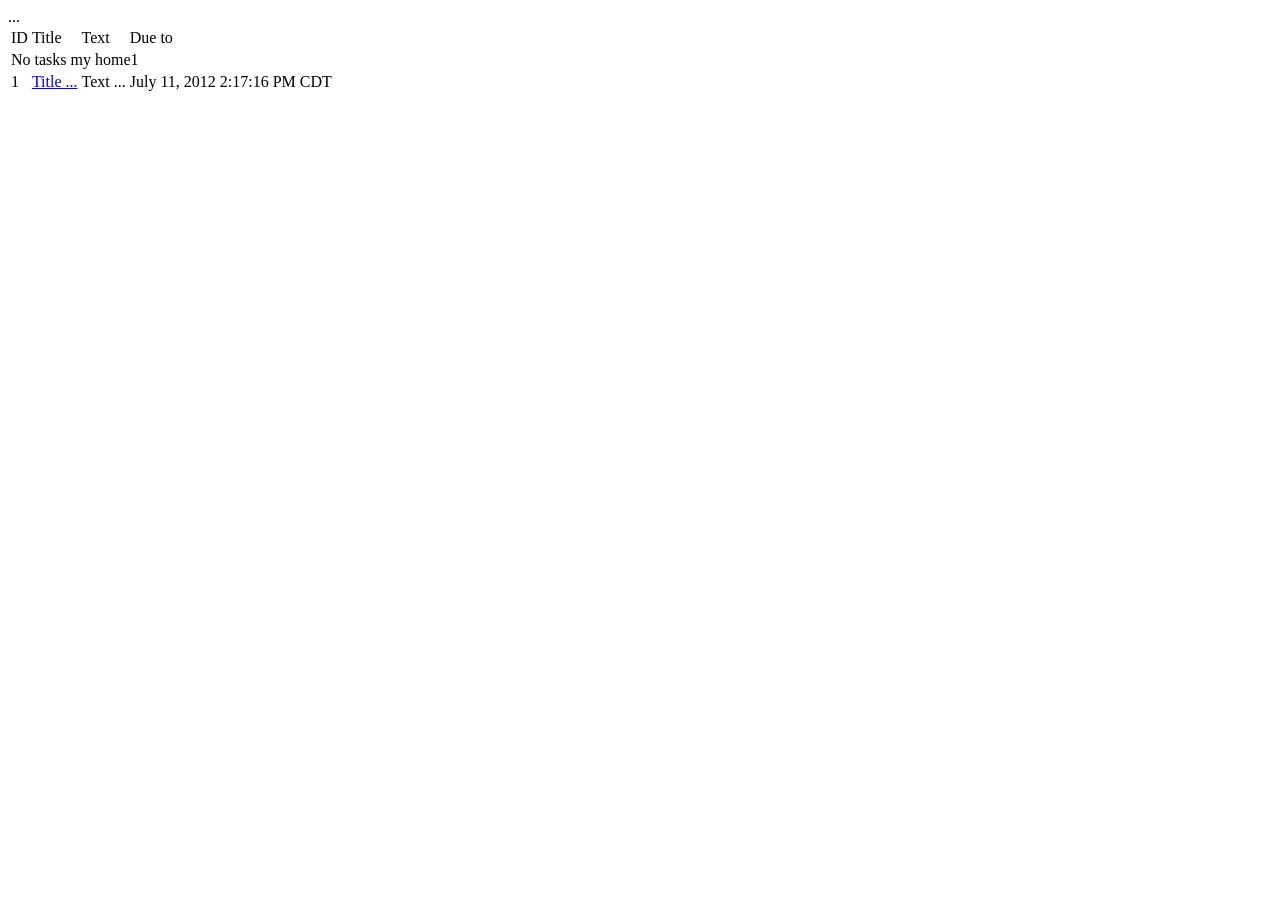
<file: src/main/resources/templates/home.html>
<!DOCTYPE html>
<html layout:decorator="layout">
  <head>
    <title>Home</title>
    ...
  </head>
  <body>
    <!-- /* Content of this page will be decorated by the elements of layout.html (task/layout) */ -->
    <div layout:fragment="sidebar">
    	<div th:replace="fragments/sidebar :: sidebar">
    	</div>
    </div>
    <div layout:fragment="content">
      <table class="table table-bordered table-striped">
        <thead>
          <tr>
            <td>ID</td>
            <td>Title</td>
            <td>Text</td>
            <td>Due to</td>
          </tr>
        </thead>
        <tbody>
          <tr>
            <td colspan="4">No tasks my home1</td>
          </tr>
          <tr>
            <td>1</td>
            <td><a href="view.html">Title ...</a></td>
            <td >Text ...</td>
            <td >July 11, 2012 2:17:16 PM CDT</td>
          </tr>
        </tbody>
      </table>
    </div>
  </body>
</html>
</file>
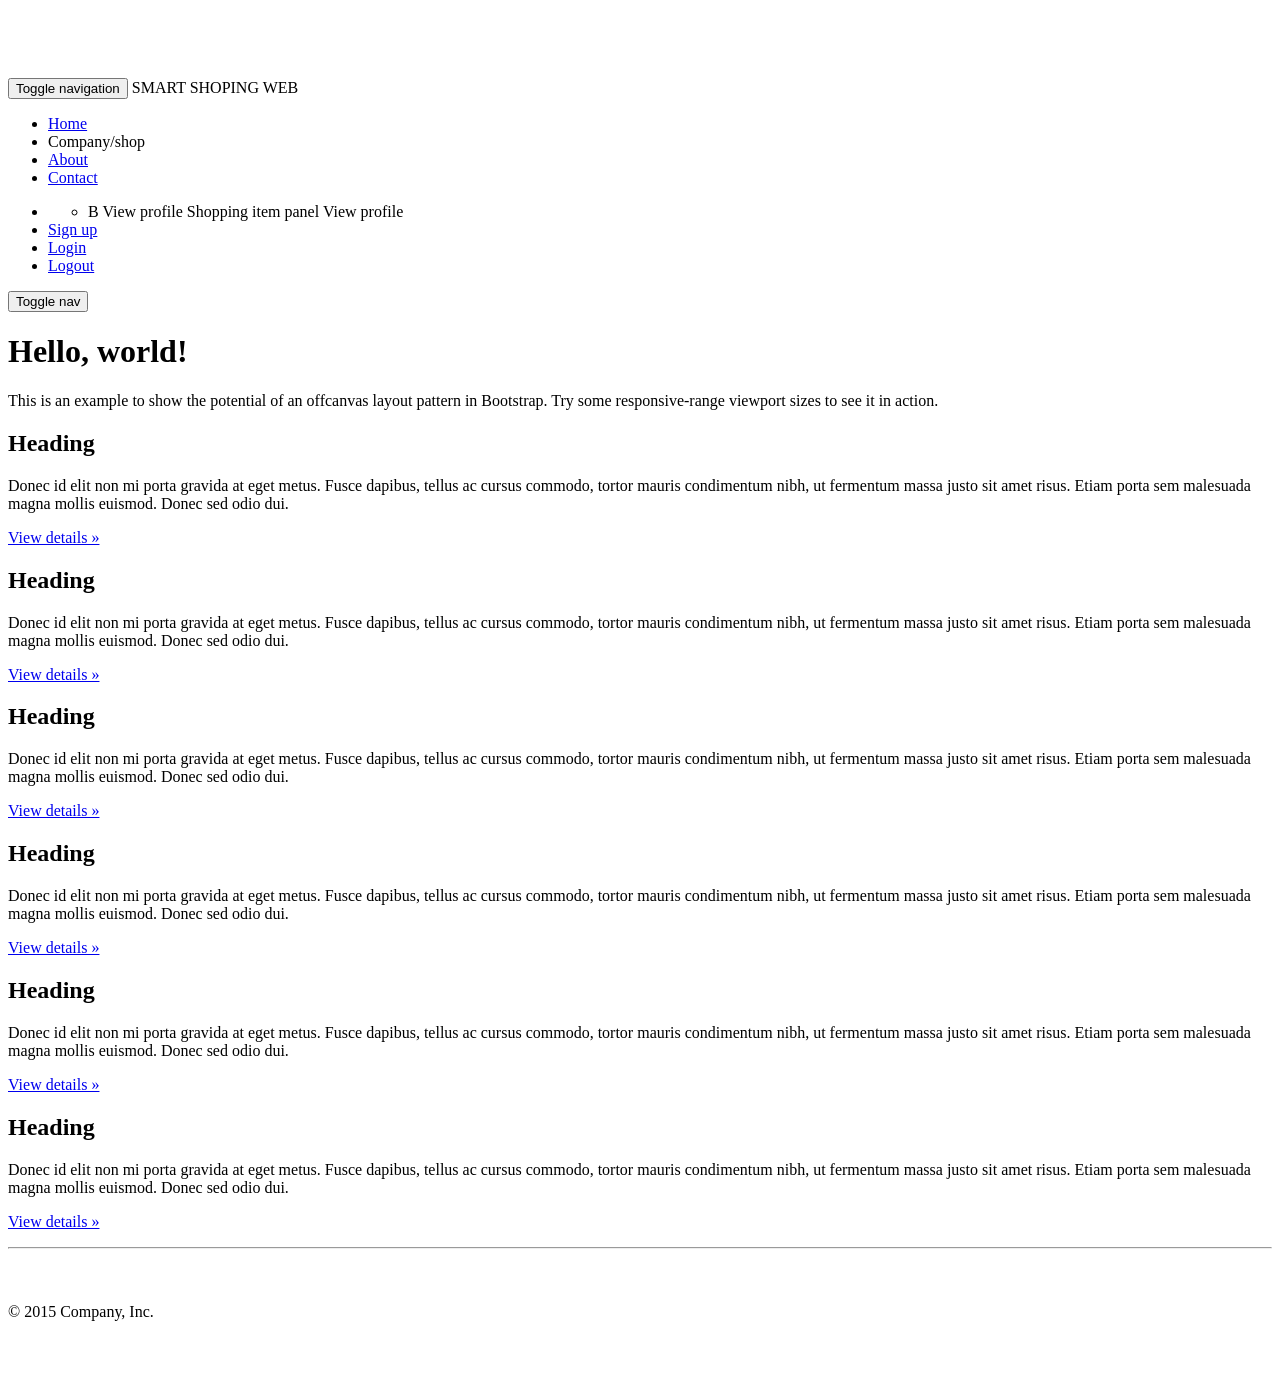
<file: src/main/resources/templates/layout.html>
<!DOCTYPE html>
<html lang="en" ng-app="SmartShoppingApp"
      xmlns="http://www.w3.org/1999/xhtml"
      xmlns:th="http://www.thymeleaf.org"
      xmlns:sec="http://www.thymeleaf.org/thymeleaf-extras-springsecurity3" >
    <head>
        <meta charset="utf-8"/>
        <meta http-equiv="X-UA-Compatible" content="IE=edge"/>
        <meta name="viewport" content="width=device-width, initial-scale=1"/>
        <!-- The above 3 meta tags *must* come first in the head; any other head content must come *after* these tags -->
        <meta name="description" content="a"/>
        <meta name="author" content="a"/>
        <!--     <link rel="icon" href="../../favicon.ico"> -->

        <!-- <title>Off Canvas Template for Bootstrap</title> -->

        <!-- Bootstrap core CSS -->
        <!-- Each token will be replaced by their respective titles in the resulting page. href="../../css/thvsjsp.css" -->
        <title layout:title-pattern="$DECORATOR_TITLE - $CONTENT_TITLE">Task List</title>
        <!--  meta http-equiv="Content-Type" content="text/html; charset=UTF-8" /-->
        
        <!-- <link rel="stylesheet" type="text/css" media="all"
        th:href="@{/externallib/metro-ui-css-3.0/css/metro-schemes.min.css}"/>  -->

        <link rel="stylesheet" type="text/css" media="all"
              th:href="@{/externallib/bootstrap-3.3.6-dist/css/bootstrap.min.css}"/>
        <link rel="stylesheet" type="text/css" media="all"
              th:href="@{/externallib/bootstrap-3.3.6-dist/css/bootstrap-theme.min.css}"/>
        <link rel="stylesheet" type="text/css" media="all"
              th:href="@{/externallib/metro-ui-css-3.0/css/metro-bootstrap.css}"/>
        <link rel="stylesheet" type="text/css" media="all"
              th:href="@{/externallib/select2-4.0.1/dist/css/select2.css}"/>
        <link rel="stylesheet" type="text/css" media="all"
              th:href="@{/externallib/bootstrap-datepicker-1.4.0-dist/css/bootstrap-datepicker.min.css}"/>
        <link rel="stylesheet" type="text/css" media="all"
          th:href="@{/externallib/metro-ui-css-3.0/css/metro.min.css}"/>
              
        <script th:src="@{/externallib/jquery/jquery-1.11.3.min.js}"></script>
        <script th:src="@{/externallib/angularjs/angular.min.js}"></script>  
        <script th:src="@{/externallib/angularjs/ui-utils.js}"></script> 
        <script th:src="@{/externallib/angularjs/angular-messages.min.js}"></script>
        <script th:src="@{/externallib/metro-ui-css-3.0/js/metro.min.js}"></script>
        <!-- <script th:src="@{/externallib/angularjs/angular-route.min.js}"></script> -->
        <script th:src="@{/externallib/select2-4.0.1/dist/js/select2.full.js}"></script>
        <!--  <script th:src="@{/externallib/hrms/angular/hrms.directive.js}"></script> -->
        <script th:src="@{/smartshopping/utils/UtilsService.js}"></script>
        <script th:src="@{/smartshopping/service/ServiceConfig.js}"></script>
        <script th:src="@{/smartshopping/angular/components.js}"></script>
        <script th:src="@{/smartshopping/utils/utils.js}"></script>

        <style type="text/css">
            /*
     * Style tweaks
     * --------------------------------------------------
     */
            html,
            body {
                overflow-x: hidden; /* Prevent scroll on narrow devices */
            }
            body {
                padding-top: 70px;
            }
            footer {
                padding: 30px 0;
            }

            /*
             * Off Canvas
             * --------------------------------------------------
             */
            @media screen and (max-width: 767px) {
                .row-offcanvas {
                    position: relative;
                    -webkit-transition: all .25s ease-out;
                    -o-transition: all .25s ease-out;
                    transition: all .25s ease-out;
                }

                .row-offcanvas-right {
                    right: 0;
                }

                .row-offcanvas-left {
                    left: 0;
                }

                .row-offcanvas-right
                .sidebar-offcanvas {
                    right: -50%; /* 6 columns */
                }

                .row-offcanvas-left
                .sidebar-offcanvas {
                    left: -50%; /* 6 columns */
                }

                .row-offcanvas-right.active {
                    right: 50%; /* 6 columns */
                }

                .row-offcanvas-left.active {
                    left: 50%; /* 6 columns */
                }

                .sidebar-offcanvas {
                    position: absolute;
                    top: 0;
                    width: 50%; /* 6 columns */
                }
            }

            .popover.bottom > .arrow::after {
                border-bottom-color: #9a1616  !important;
                border-top-width: 0;
                content: " ";
                margin-left: -10px;
                top: 1px;
            }
            .popover {
                background-color: #9a1616 !important;
                color: white;
            }

        </style>
    </head>

    <body>
        <nav class="navbar navbar-fixed-top navbar-default">
            <div class="container">
                <div class="navbar-header">
                    <button type="button" class="navbar-toggle collapsed" data-toggle="collapse" data-target="#navbar" aria-expanded="false" aria-controls="navbar">
                        <span class="sr-only">Toggle navigation</span>
                        <span class="icon-bar"></span>
                        <span class="icon-bar"></span>
                        <span class="icon-bar"></span>
                    </button>
                    <a class="navbar-brand" th:href="@{/}">SMART SHOPING WEB</a>
                </div>
                <div id="navbar" class="collapse navbar-collapse">
                    <ul class="nav navbar-nav">
                        <li class="active"><a href="#">Home</a></li>
                        <li ><a th:href="@{/business/list}">Company/shop</a></li>
                        <li><a href="#about">About</a></li>
                        <li><a href="#contact">Contact</a></li>
                    </ul>
                    <ul class="nav navbar-nav navbar-right">
                        <li class="dropdown" sec:authorize="isAuthenticated()">
                            <a href="#" class="dropdown-toggle" 
                               data-toggle="dropdown" role="button" aria-haspopup="true"
                               aria-expanded="false">
                                <span class="caret"></span> 
                                <span th:text ="${#authentication.getPrincipal().getUser().getName()}"></span> 
                            </a>
                            <ul class="dropdown-menu">
                                <li>
                                    <a th:href="@{/business-view/}+${#authentication.getPrincipal().getUser().getId()}" sec:authorize="hasAuthority('BUSINESS')"> B View profile</a>
                                    <a th:href="@{/business-item-panel/}+${#authentication.getPrincipal().getUser().getId()}" sec:authorize="hasAuthority('BUSINESS')"> Shopping item panel</a>
                                    <a th:href="@{/user-view/}+${#authentication.getPrincipal().getUser().getId()}" sec:authorize="hasAuthority('USER')">View profile</a>
                                </li>
                            </ul>
                        </li>
                        <li><a sec:authorize="!isAuthenticated()" href="/signup" th:href="@{/signup}">Sign up</a></li>
                        <li><a sec:authorize="!isAuthenticated()" href="/login" th:href="@{/login}">Login</a></li>
                        <li>
                            <a sec:authorize="isAuthenticated()" href="/logout" th:href="@{/logout}">Logout</a>
                        </li>
                    </ul>
                </div><!-- /.nav-collapse -->
            </div><!-- /.container -->
        </nav><!-- /.navbar -->

        <div class="container">

            <div class="row row-offcanvas row-offcanvas-right">

                <div class="col-xs-12 col-sm-12">
                    <div layout:fragment="content">
                        <p class="pull-right visible-xs">
                            <button type="button" class="btn btn-primary btn-xs" data-toggle="offcanvas">Toggle nav</button>
                        </p>
                        <div class="jumbotron">
                            <h1>Hello, world!</h1>
                            <p>This is an example to show the potential of an offcanvas layout pattern in Bootstrap. Try some responsive-range viewport sizes to see it in action.</p>
                        </div>
                        <div class="row">
                            <div class="col-xs-6 col-lg-4">
                                <h2>Heading</h2>
                                <p>Donec id elit non mi porta gravida at eget metus. Fusce dapibus, tellus ac cursus commodo, tortor mauris condimentum nibh, ut fermentum massa justo sit amet risus. Etiam porta sem malesuada magna mollis euismod. Donec sed odio dui. </p>
                                <p><a class="btn btn-default" href="#" role="button">View details &raquo;</a></p>
                            </div><!--/.col-xs-6.col-lg-4-->
                            <div class="col-xs-6 col-lg-4">
                                <h2>Heading</h2>
                                <p>Donec id elit non mi porta gravida at eget metus. Fusce dapibus, tellus ac cursus commodo, tortor mauris condimentum nibh, ut fermentum massa justo sit amet risus. Etiam porta sem malesuada magna mollis euismod. Donec sed odio dui. </p>
                                <p><a class="btn btn-default" href="#" role="button">View details &raquo;</a></p>
                            </div><!--/.col-xs-6.col-lg-4-->
                            <div class="col-xs-6 col-lg-4">
                                <h2>Heading</h2>
                                <p>Donec id elit non mi porta gravida at eget metus. Fusce dapibus, tellus ac cursus commodo, tortor mauris condimentum nibh, ut fermentum massa justo sit amet risus. Etiam porta sem malesuada magna mollis euismod. Donec sed odio dui. </p>
                                <p><a class="btn btn-default" href="#" role="button">View details &raquo;</a></p>
                            </div><!--/.col-xs-6.col-lg-4-->
                            <div class="col-xs-6 col-lg-4">
                                <h2>Heading</h2>
                                <p>Donec id elit non mi porta gravida at eget metus. Fusce dapibus, tellus ac cursus commodo, tortor mauris condimentum nibh, ut fermentum massa justo sit amet risus. Etiam porta sem malesuada magna mollis euismod. Donec sed odio dui. </p>
                                <p><a class="btn btn-default" href="#" role="button">View details &raquo;</a></p>
                            </div><!--/.col-xs-6.col-lg-4-->
                            <div class="col-xs-6 col-lg-4">
                                <h2>Heading</h2>
                                <p>Donec id elit non mi porta gravida at eget metus. Fusce dapibus, tellus ac cursus commodo, tortor mauris condimentum nibh, ut fermentum massa justo sit amet risus. Etiam porta sem malesuada magna mollis euismod. Donec sed odio dui. </p>
                                <p><a class="btn btn-default" href="#" role="button">View details &raquo;</a></p>
                            </div><!--/.col-xs-6.col-lg-4-->
                            <div class="col-xs-6 col-lg-4">
                                <h2>Heading</h2>
                                <p>Donec id elit non mi porta gravida at eget metus. Fusce dapibus, tellus ac cursus commodo, tortor mauris condimentum nibh, ut fermentum massa justo sit amet risus. Etiam porta sem malesuada magna mollis euismod. Donec sed odio dui. </p>
                                <p><a class="btn btn-default" href="#" role="button">View details &raquo;</a></p>
                            </div><!--/.col-xs-6.col-lg-4-->
                        </div><!--/row-->
                    </div>
                </div><!--/.col-xs-12.col-sm-9-->

                
            </div><!--/row-->

            <hr/>

            <footer>
                <p>&copy; 2015 Company, Inc.</p>
            </footer>

        </div><!--/.container-->


        <!-- Bootstrap core JavaScript
        ================================================== -->
        <!-- Placed at the end of the document so the pages load faster -->
        <script th:src="@{/externallib/bootstrap-3.3.6-dist/js/bootstrap.min.js}"></script>
        <script th:src="@{/externallib/bootstrap-datepicker-1.4.0-dist/js/bootstrap-datepicker.min.js}"></script>
        <script type="text/javascript">
            $('.dateOfBirth').datepicker({})
        </script>
    </body>
</html>
</file>
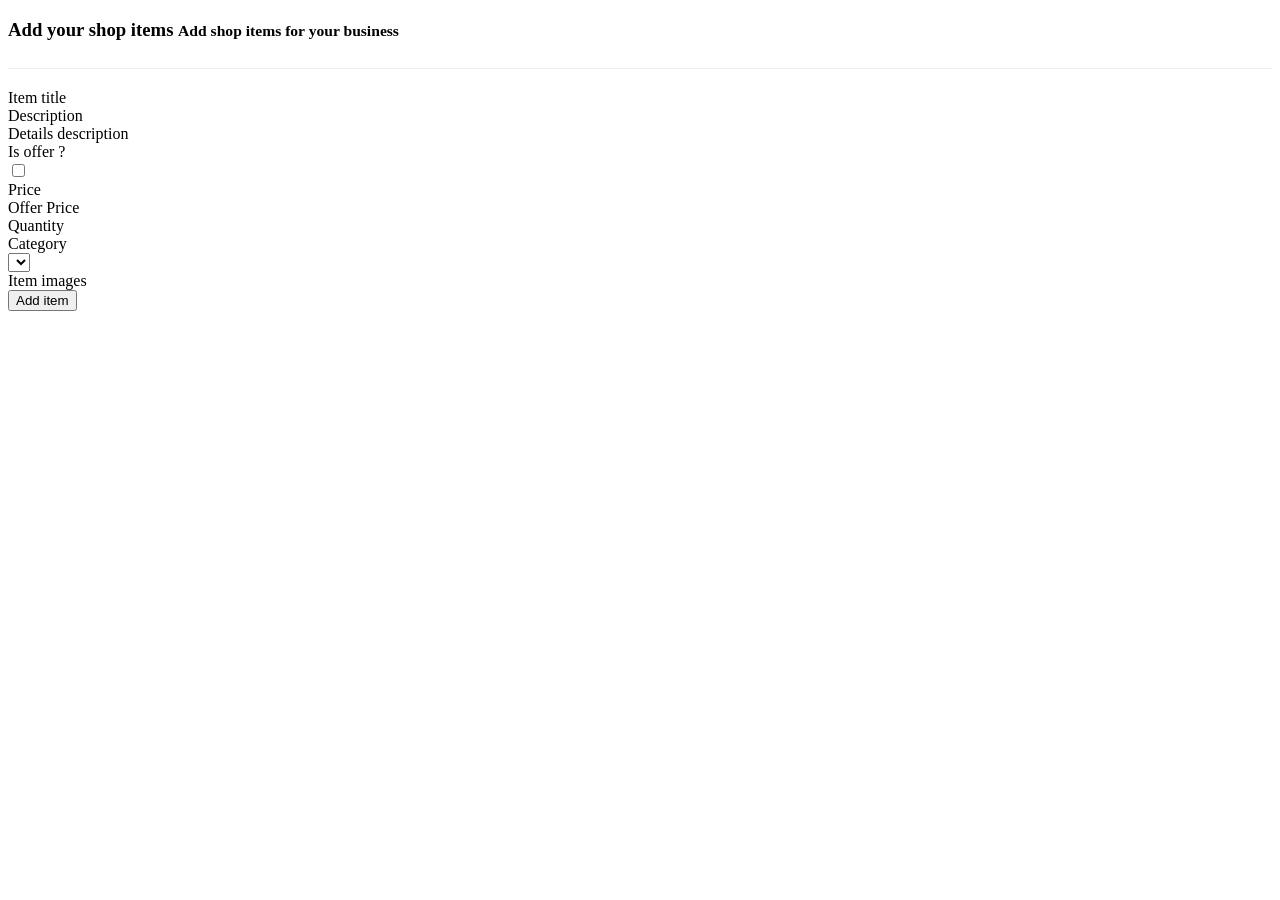
<file: src/main/resources/templates/business/item-panel.html>
<!DOCTYPE html>
<!--
To change this license header, choose License Headers in Project Properties.
To change this template file, choose Tools | Templates
and open the template in the editor.
-->
<html layout:decorator="layout">
    <head>
    	<script th:src="@{/externallib/ckeditor/ckeditor.js}"></script>
        <script th:src="@{/smartshopping/angular/controller/business.controller.js}"></script>
        
        
        <style type="text/css">
            .page-header {
                border-bottom: 1px solid #eee;
                margin: 0px 0px 20px 0px !important;
                padding-bottom: 9px;
            }
        </style>
    </head>
    <body>
        <!-- /* Content of this page will be decorated by the elements of layout.html (task/layout) */ -->
        <div layout:fragment="sidebar">
            <div th:replace="fragments/sidebar :: sidebar"></div>
        </div>
        <div layout:fragment="content" ng-controller="ShopItemController" th:attr="ng-init='init('+${businessId}+')'" >
            <div th:replace="fragments/togglenav :: togglenav" />
            <div th:replace ="fragments/message/validation.error.message :: validationErrorMessage" />

            <div class="page-header">
                <h3>Add your shop items <small>Add shop items for your business</small></h3>
            </div>

            <ng-form class="form-horizontal" name="iAddItemForm">
                <div class="form-group">
                    <label for="title" class="col-sm-2 control-label">Item title</label>
                    <div class="col-sm-5">
                        <sh-text-field type="text" sh-required="true" id="title"
                                       sh-placeholder="Enter item title" 
                                       sh-form="iAddItemForm" sh-field="bTitle" 
                                       sh-error-messages="titleError"
                                       ng-model="item.title" name="iTitle"/>
                    </div>
                </div>

                <div class="form-group">
                    <label for="description" class="col-sm-2 control-label">Description</label>
                    <div class="col-sm-5">
                        <sh-text-area-fileld type="text" sh-required="true" id="description"
                                             sh-placeholder="Enter decription" 
                                             sh-form="iAddItemForm" sh-field="iDecription" 
                                             sh-error-messages="descriptionError"
                                             ng-model="item.description" name="iDecription"/>
                    </div>
                </div>
                <div class="form-group">
                    <label for="iDetailsDecription" class="col-sm-2 control-label">Details description</label>
                    <div class="col-sm-5">
                       <sh-ck-editor id="iDetailsDecription"  ng-model="item.detailsDescription" name="iDetailsDecription">
                       
                       </sh-ck-editor>                    
                    </div>
                    
            		<!-- <script type="text/javascript">
            			// Replace the textarea id="editor1" with a CKEditor
          			 	// instance, using default configuration.
           				CKEDITOR.replace('iDetailsDecription');
            			//alert($('#iDetailsDecription').html('gghg'));
            		</script> -->
                </div>
                <div class="form-group">
                    <label for="offer" class="col-sm-2 control-label">Is offer ?</label>
                    <div class="col-sm-5">
                        <div class="checkbox">
                            <label>
                                <input type="checkbox" value="remember-me" ng-model="item.offer"/> 
                            </label>
                        </div>
                    </div>
                </div>
                <div class="form-group">
                    <label for="price" class="col-sm-2 control-label">Price</label>
                    <div class="col-sm-5">
                        <sh-text-field type="number" step="0.01" sh-required="true" id="price"
                                       sh-placeholder="Enter item price" 
                                       sh-form="iAddItemForm" sh-field="iPrice" 
                                       sh-error-messages="priceError"
                                       ng-model="item.price" name="iPrice"
                                       ng-pattern="/^[0-9]+(\.[0-9]{1,2})?$/" />
                    </div>
                </div>
                <div class="form-group">
                    <label for="offerPrice" class="col-sm-2 control-label">Offer Price</label>
                    <div class="col-sm-5">
                        <sh-text-field type="number" step="0.01" sh-required="false" id="offerPrice"
                                       sh-placeholder="Enter item offer price" 
                                       sh-form="iAddItemForm" sh-field="iOfferPrice" 
                                       ng-model="item.offerPrice" name="iOfferPrice"
                                       ng-pattern="/^[0-9]+(\.[0-9]{1,2})?$/" />
                    </div>
                </div>
                <div class="form-group">
                    <label for="quantity" class="col-sm-2 control-label">Quantity</label>
                    <div class="col-sm-5">
                        <sh-text-field type="number" sh-required="true" id="quantity"
                                       sh-placeholder="Enter item quantity" 
                                       sh-form="iAddItemForm" sh-field="iQuantity" 
                                       sh-error-messages="quantityError"
                                       ng-model="item.quantity" name="iQuantity"/>
                    </div>
                </div>
                <div class="form-group">
                    <label for="category" class="col-sm-2 control-label">Category</label>
                    <div class="col-sm-5">
                        <!--sh-text-field type="text" 
                                       sh-placeholder="Enter item  category" 
                                       sh-form="iAddItemForm" sh-field="iCategory" 
                                       sh-error-messages="categoryError"
                                       ng-model="item.category" name="iCategory"/-->
                        <select class="form-control" ng-init="item.category = categories[0]"
                                ng-options="category as category for category in categories" 
                                ng-model="item.category"></select>
                    </div>
                </div>
                <div class="form-group">
                    <label for="itemImages" class="col-sm-2 control-label">Item images</label>
                    <div class="col-sm-5">
                        <sh-file-upload-field type="file" id="itemImages" 
                                              sh-field="iItemImages" 
                                              sh-form="iAddItemForm"
                                              ng-model="item.images"
                                              formats="jpg,jpeg,png,gif"
                                              docmaxsize="500"
                                              multiple=""/>
                    </div>
                </div>
                <div class="form-group">
                    <div class="col-sm-offset-2 col-sm-5">
                        <button type="button" class="btn btn-default" ng-click="addItem(item)">Add item</button>
                    </div>
                </div>
            </ng-form>
        </div>
    </body>
</html>
</file>
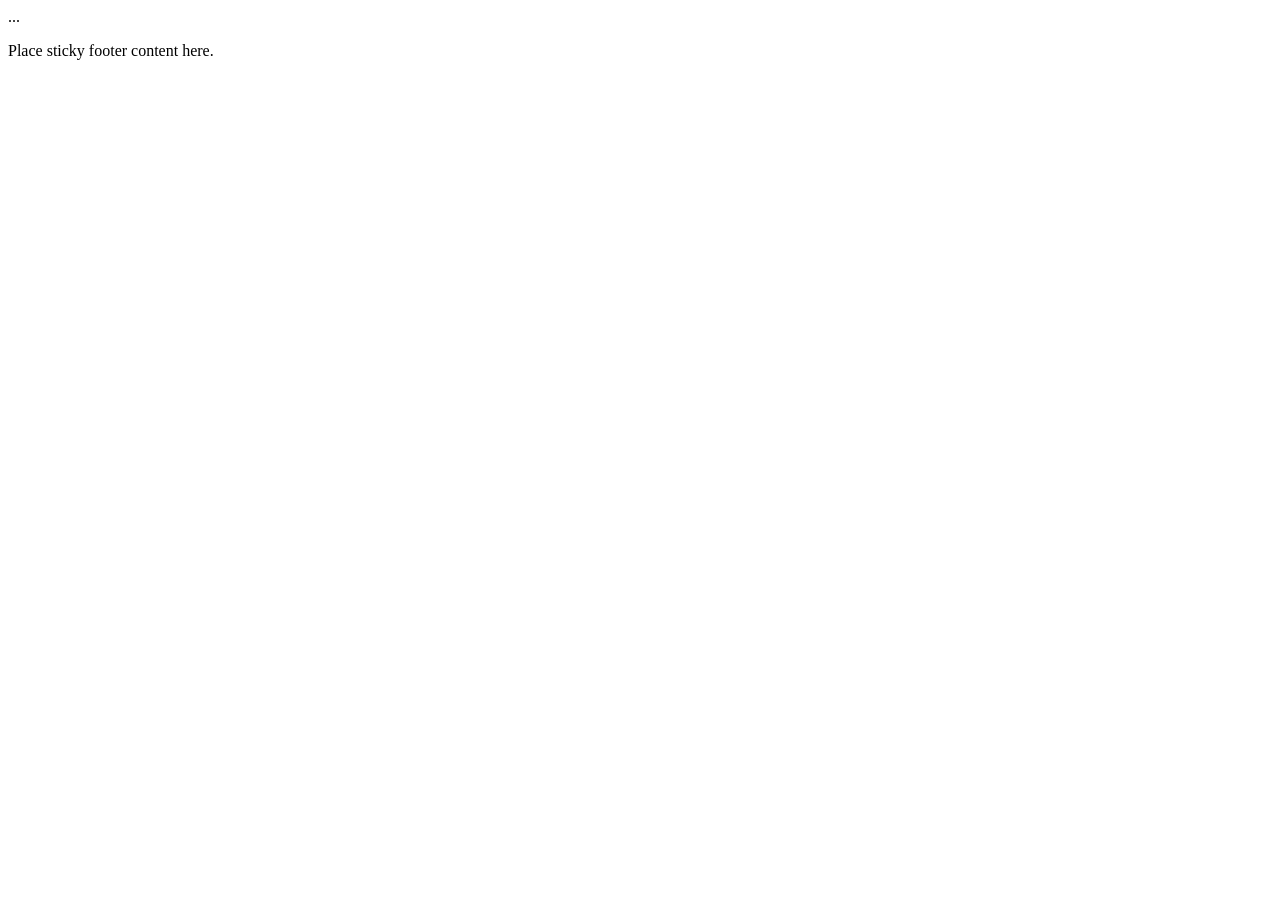
<file: src/main/resources/templates/fragments/footer.html>
<!DOCTYPE html>
<html>
  <head>
    ...
  </head>
  <body>
    <div th:fragment="footer">
     <footer class="footer">
      <div class="container">
        <p class="text-muted">Place sticky footer content here.</p>
      </div>
    </footer>
    </div>
  </body>
</html>
</file>
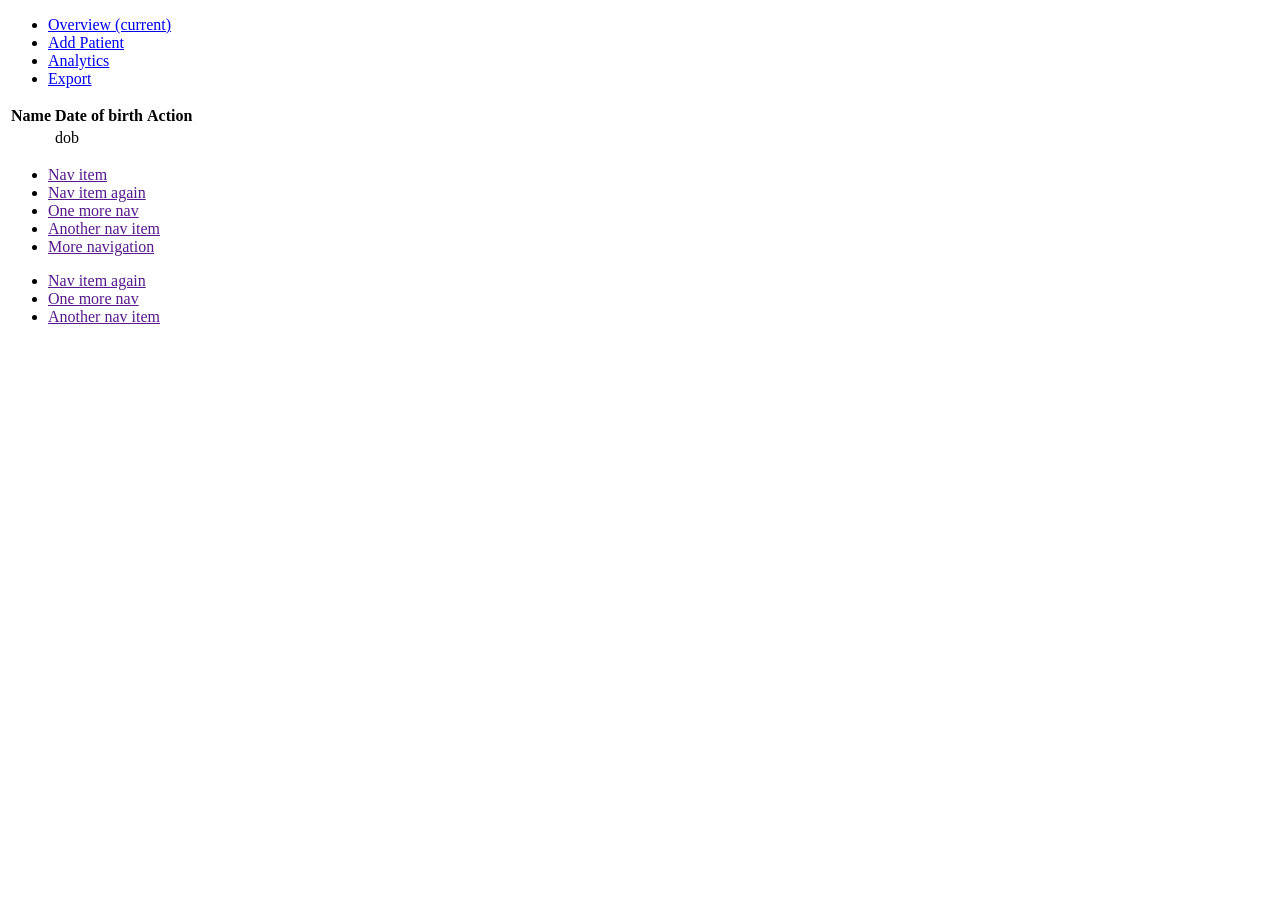
<file: src/main/resources/templates/fragments/sidebar.html>
<!DOCTYPE html>
<html>
<head>
<meta charset="ISO-8859-1" />
<title>Insert title here</title>
</head>
<body>
<div th:fragment="sidebar">
	<ul class="nav nav-sidebar">
            <li><a href="#">Overview <span class="sr-only">(current)</span></a></li>
            <li><a href="#" th:href="@{/add-patient}">Add Patient</a></li>
            <li><a href="#">Analytics</a></li>
            <li><a href="#">Export</a></li>
          </ul>
          <table class="table">
		    <thead>
		      <tr>
		        <th>Name <span th:text="${totalhpo}"></span></th>
		        <th>Date of birth</th>
		        <th>Action</th>
		      </tr>
		    </thead>
		    <tbody>
		      <tr th:each="patient : ${patients}">
		        <td><!-- <a th:href="@{/patient/view/}+${patient.id}" th:text="${patient.name}"></a> --></td>
		        <td th:text="${#dates.format(patient.dateOfBirth, 'dd/MMM/yyyy')}">dob</td>
		        <td><!-- <a th:href="@{/patient-checkout/}+${patient.id}" >Checkout</a> --></td>
		      </tr>
		    </tbody>
	  	</table>
	  	<!-- <table class="table">
	  		<thead>
		      <tr>
		        <th>Name <span th:text="${totalhpo}"></span></th>
		      </tr>
		    </thead>
		    <tbody>
		      <tr th:each="hpo : ${hpoterms}">
		        <td><a href="#" th:text="${hpo.name}"></a></td>
		      </tr>
		    </tbody>
	  	</table> -->
          <ul class="nav nav-sidebar">
            <li><a href="">Nav item</a></li>
            <li><a href="">Nav item again</a></li>
            <li><a href="">One more nav</a></li>
            <li><a href="">Another nav item</a></li>
            <li><a href="">More navigation</a></li>
          </ul>
          <ul class="nav nav-sidebar">
            <li><a href="">Nav item again</a></li>
            <li><a href="">One more nav</a></li>
            <li><a href="">Another nav item</a></li>
          </ul>
	   
   </div>
</body>
</html>
</file>
